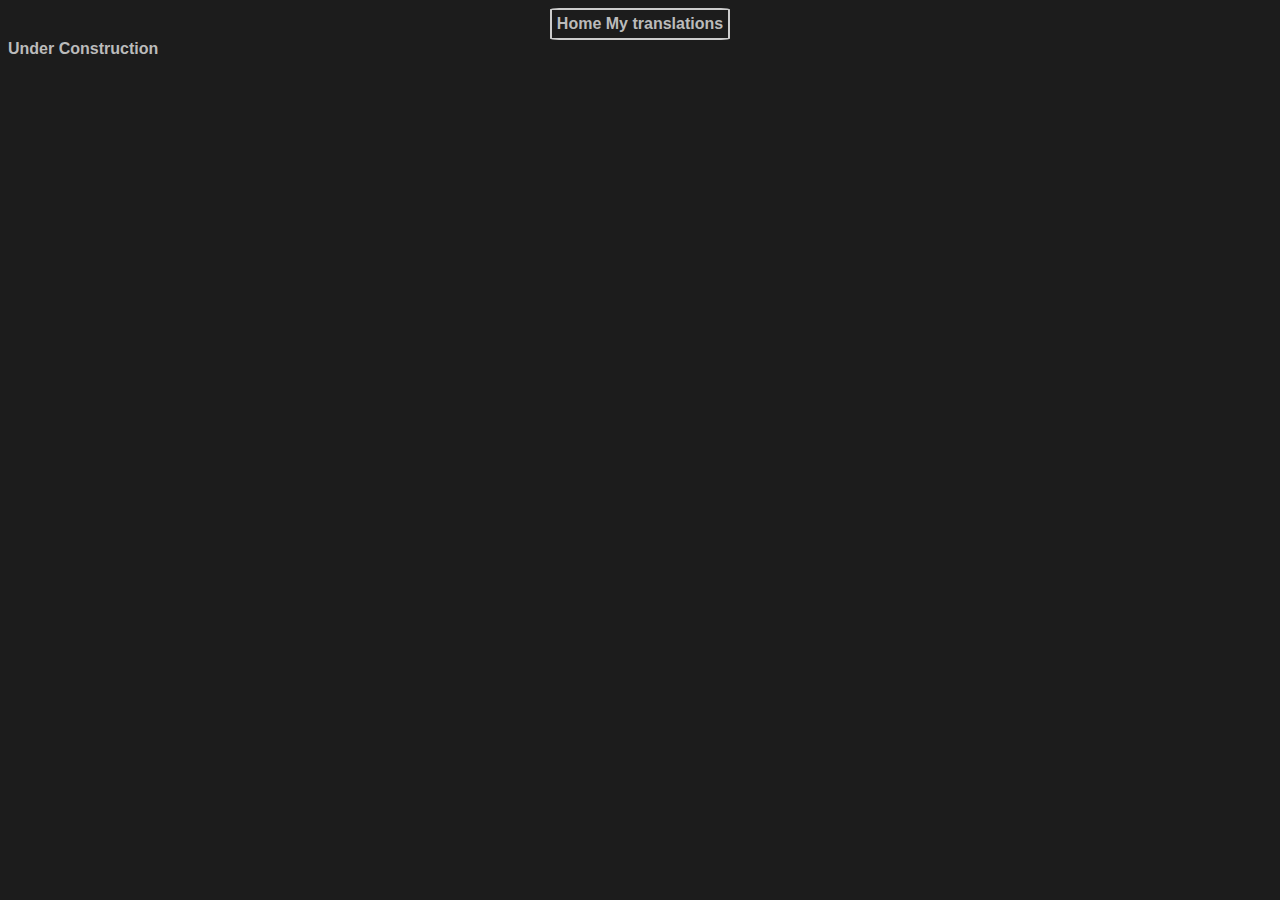
<file: docs/Index.html>
<html>
    <head>
        <title>
            Home
        </title>
        <link rel="stylesheet" href="layout.css" type="text/css">
        <link rel="icon" href="docs/icon.jpeg" type="image/icon type">
    </head>
    <nav>
        <a href="Index.html">Home</a>
        <a href="Translations.html">My translations</a>
    </nav>
    <body>
        Under Construction
    </body>
</html>
</file>
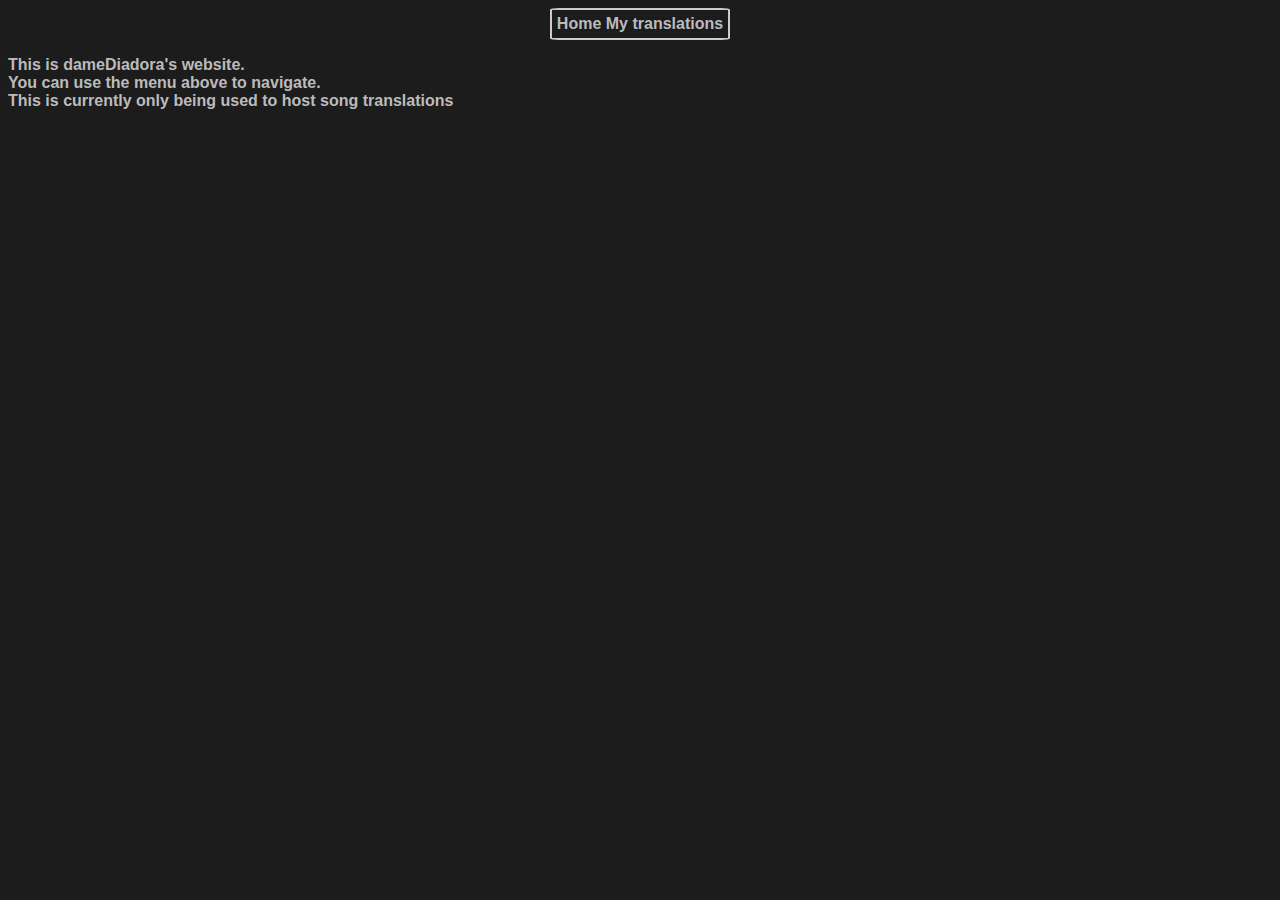
<file: docs/index.html>
<html>
    <head>
        <title>
            Home
        </title>
        <link rel="stylesheet" href="layout.css" type="text/css">
        <link rel="icon" href="Icon.jpeg" type="image/icon type">
    </head>
    <nav>
        <a href="index.html">Home</a>
        <a href="Translations.html">My translations</a>
    </nav>
    <body>
        <section id="preamble">
            <p>
                This is dameDiadora's website. <br>
                You can use the menu above to navigate. <br>
                This is currently only being used to host song translations
            </p>
        </section>
    </body>
</html>
</file>
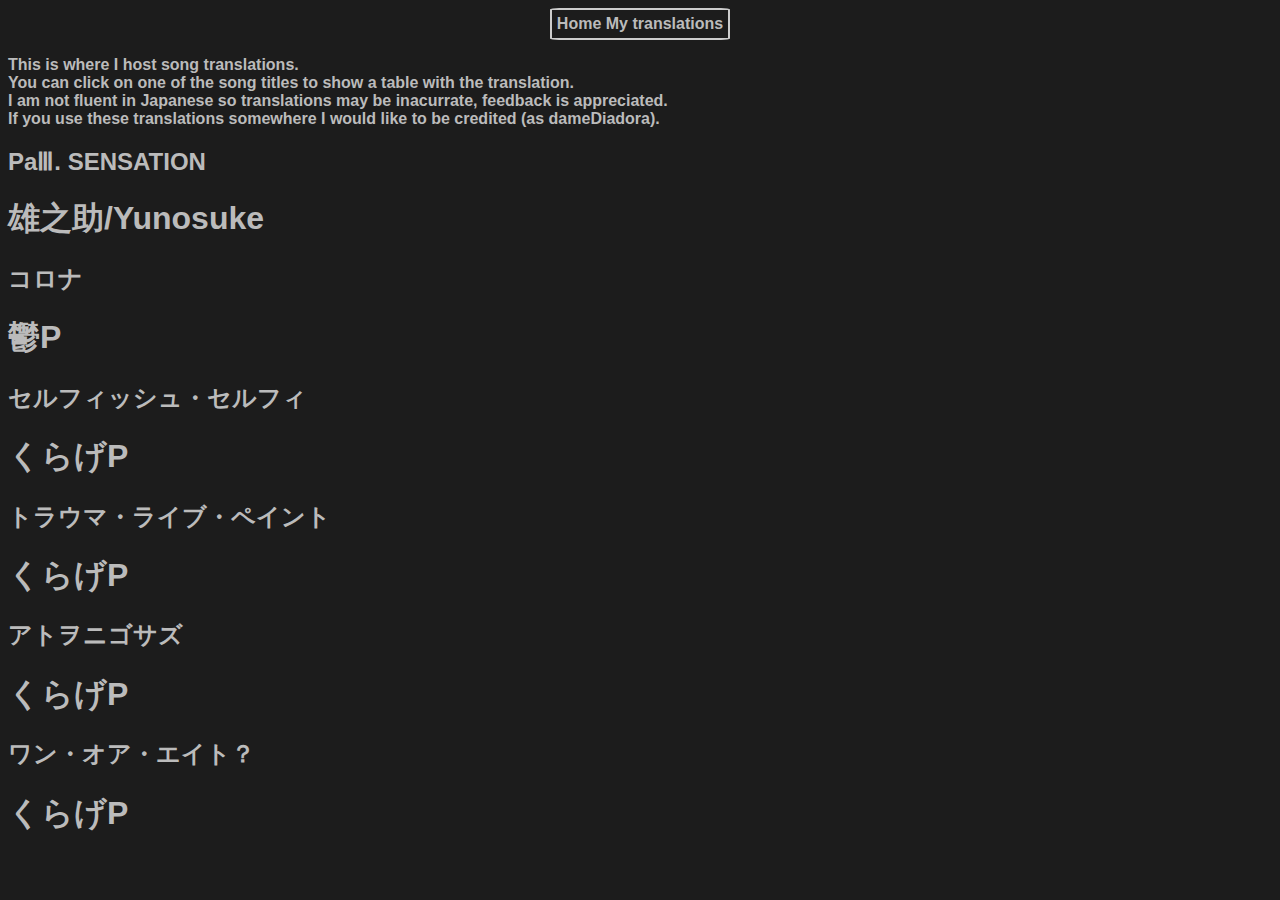
<file: docs/Translations.html>
<html>
    <head>
        <title>
            Translations
        </title>

        <link rel="stylesheet" href="layout.css" type="text/css">
        <link rel="icon" href="Icon.jpeg" type="image/icon type">
        <script src="https://ajax.googleapis.com/ajax/libs/jquery/3.5.1/jquery.min.js"></script>
        <script type="text/javascript" src="Translationlist.js"></script>
        <script>
            $(document).ready(function(){
                $("h2").click(function(){
                    $(this).siblings("table").toggle();
                    $(this).parent().toggleClass("open");
                    $(this).parent().toggleClass("closed");
                });
            });
            $(document).ready(function(){
                $("table").hide();
            });
        </script>
    </head>

    <nav>
        <a href="index.html">Home</a>
        <a href="Translations.html">My translations</a>
    </nav>


    <body>
        <section id="preamble">
            <p>
                This is where I host song translations. <br>
                You can click on one of the song titles to show a table
                 with the translation. <br>
                I am not fluent in Japanese so translations may be
                 inacurrate, feedback is appreciated. <br>
                If you use these translations somewhere I would like to be credited (as dameDiadora). 
            </p>
        </section>

        <section id="List">
            <script>
                Translationlist();
            </script>
        </section>

    </body>

</html>
</file>
<file: docs/layout.css>
body
	{
	background-color:#1c1c1c;
	color:#bbbbbb;
	font-weight:bold;
	font-family:"Helvetica", sans-serif;
	}

nav a
	{
	text-decoration: none;
	font-weight:bold;
	font-family:"Helvetica", sans-serif;
	color:#bbbbbb;
	font-size:auto;
	}

nav
	{
	margin:auto;
	background-color: #1c1c1c;
	font-weight:bold;
	border-radius: 5%;
	border: 2px solid #cccccc;
	width:max-content;
	padding:5px;
	}
</file>
